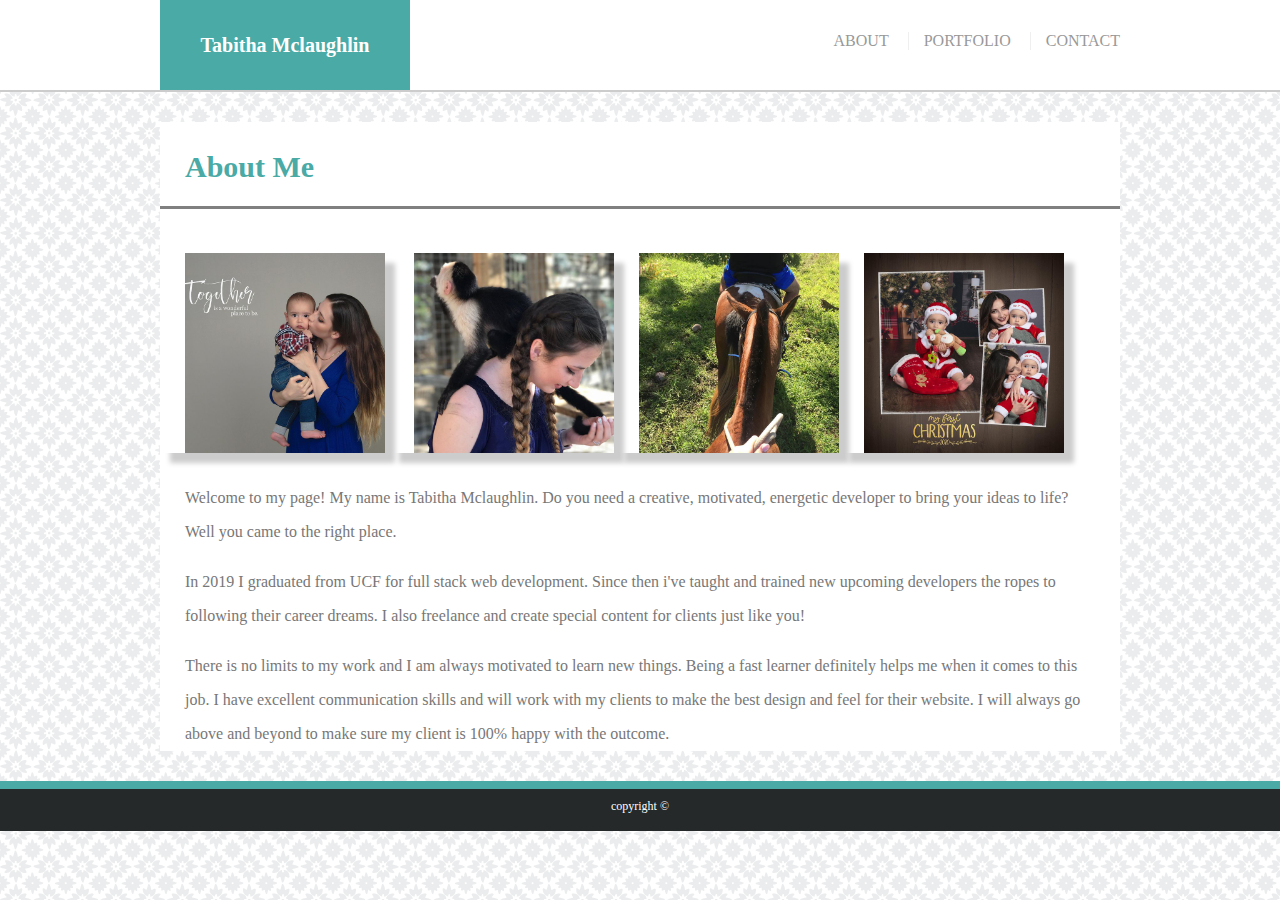
<file: index.html>
<!DOCTYPE html>
<html lang="en">

<head>
  <meta charset="UTF-8">
  <meta http-equiv="X-UA-Compatible" content="IE=edge">
  <meta name="viewport" content="width=device-width, initial-scale=1.0">
  <title>About | Tabitha Mclaughlin</title>
  <link rel="stylesheet" href="style.css">
</head>

<body>

  <header id="masthead">
    <div class="container">
      <a href="index.html" id="logo">
        Tabitha Mclaughlin
      </a>
      <nav>
        <a href="./index.html">about</a>
        <a href="./portfolio.html">portfolio</a>
        <a href="./contact.html">contact</a>
      </nav>
    </div>
  </header>

  <div id="main-container" class="container">
    <section class="main-section">
      <h1>About Me</h1>
      <br>
   
        <img src="./images/eastonandme.jpg" alt="Avatar"> <img src="./images/mokeysin brazil.jpg" alt=""><img src="./images/horseback.jpg" alt=""><img src="./images/babyEaston.jpg" alt="">
     
      <p>Welcome to my page! My name is Tabitha Mclaughlin. Do you need a creative, motivated, energetic developer to
        bring your ideas to life? Well you came to the right place.</p>
      <p>
        In 2019 I graduated from UCF for full stack web development. Since then i've taught and trained new upcoming
        developers the ropes to following their career dreams. I also freelance and create special content for clients
        just like you!
      </p>
      <p>
        There is no limits to my work and I am always motivated to learn new things. Being a fast learner definitely
        helps me when it comes to this job. I have excellent communication skills and will work with my clients to make
        the best design and feel for their website. I will always go above and beyond to make sure my client is 100% happy with the
        outcome.
      </p>
    </section>
  </div>

  <footer>
    <div class="container">
      copyright &copy;
    </div>
  </footer>

</body>

</html>
</file>
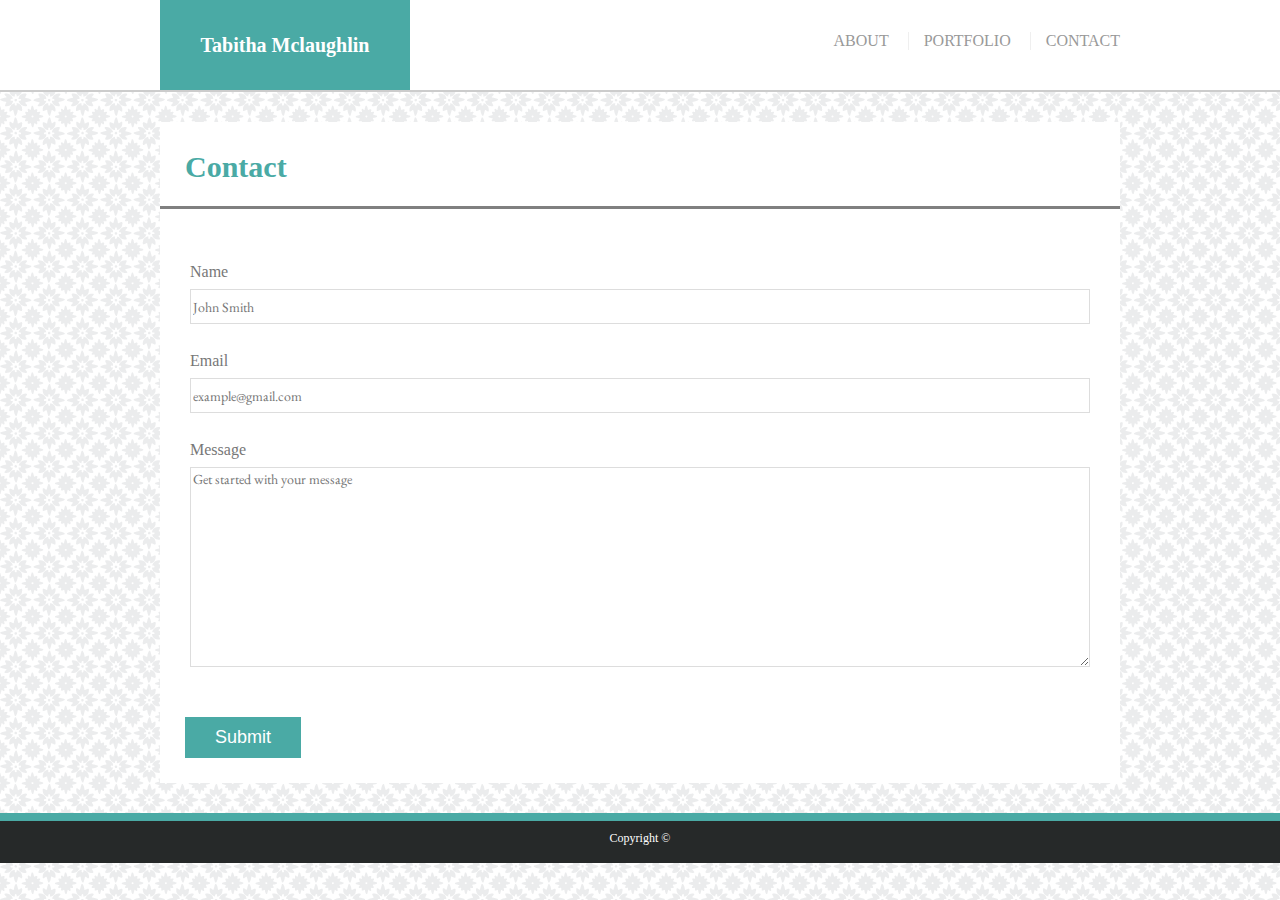
<file: contact.html>
<!DOCTYPE html>
<html lang="en">

<head>
  <meta charset="UTF-8">
  <meta http-equiv="X-UA-Compatible" content="IE=edge">
  <meta name="viewport" content="width=device-width, initial-scale=1.0">
  <title>Contact</title>
  <link rel="stylesheet" href="./style.css">
  <link rel="preconnect" href="https://fonts.googleapis.com">
  <link rel="preconnect" href="https://fonts.gstatic.com" crossorigin>
  <link href="https://fonts.googleapis.com/css2?family=EB+Garamond:ital,wght@1,500&display=swap" rel="stylesheet">
</head>

<body>
  <header id="masthead">
    <div class="container">
      <a href="index.html" id="logo">
        Tabitha Mclaughlin
      </a>
      <nav>
        <a href="./index.html">about</a>
        <a href="./portfolio.html">portfolio</a>
        <a href="./contact.html">contact</a>
      </nav>
  </header>

  <div id="main-container" class="container">
    <section class="main-section">
      <h1>Contact</h1>

      <form id="contact-form">
        <ul>
          <li>
            <label for="name">Name</label>
            <input  class="name"  type="text" id="name" name="name" placeholder="John Smith" required="required">
          </li>
          <li>
            <label for="email">Email</label>
            <input  class="name" type="email" id="email" name="email" placeholder="example@gmail.com" required="required">
          </li>
          <li>
            <label for="message">Message</label>
            <textarea  class="name"  id="message" name="message" placeholder="Get started with your message"
              required="required"></textarea>
          </li>
        </ul>
        <input class="button" type="submit">
      </form>

    </section>

  </div>

  <footer>
    <div class="container">
      Copyright &copy;
    </div>
  </footer>

</html>
</file>
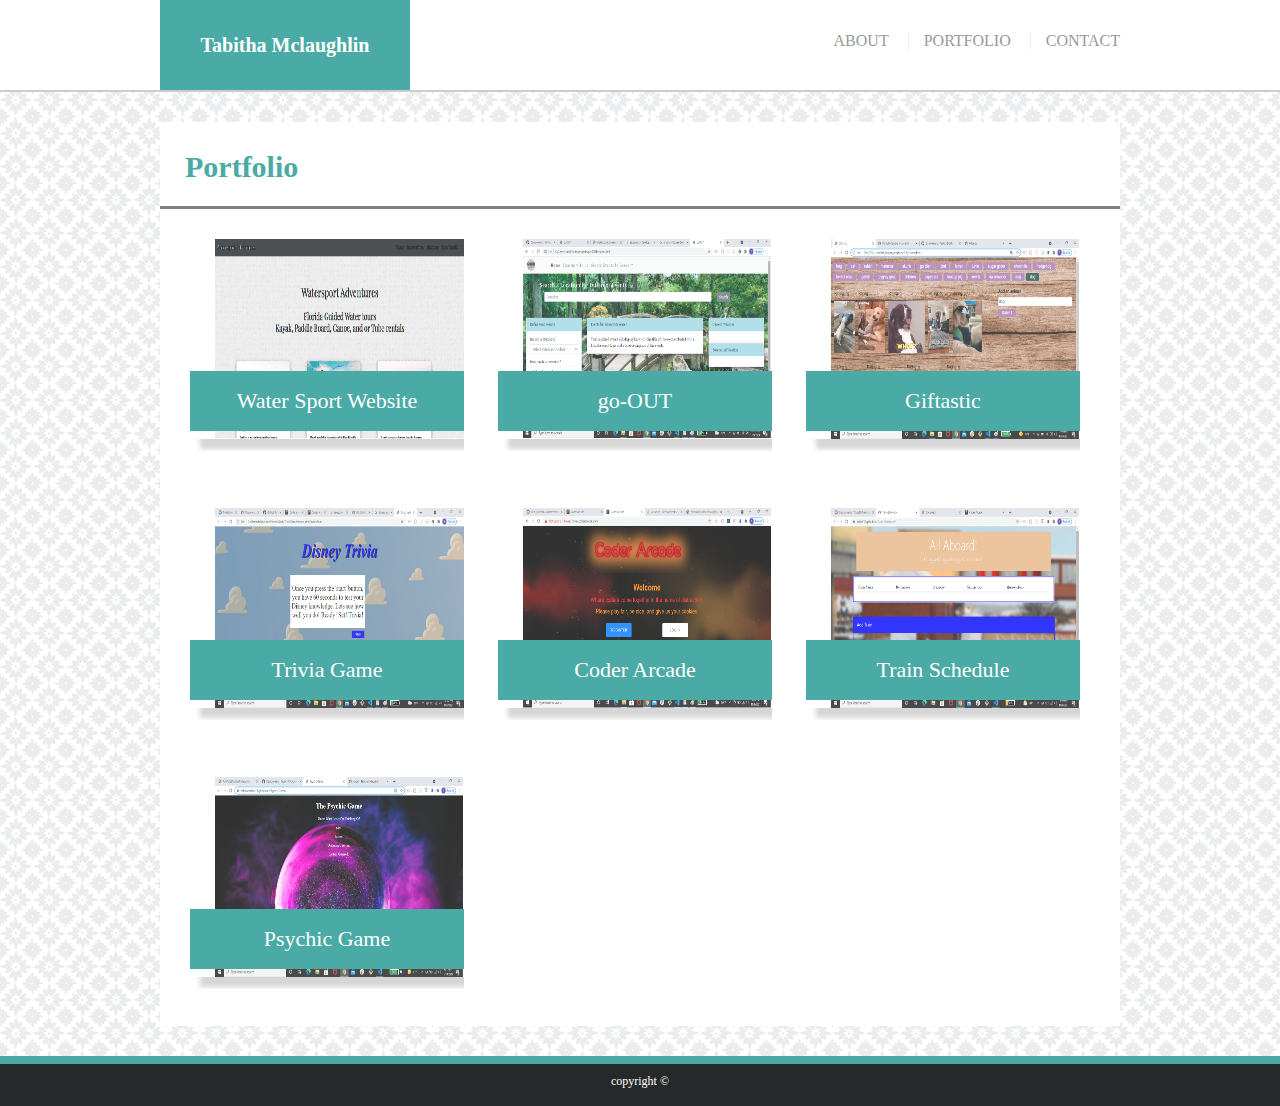
<file: portfolio.html>
<!DOCTYPE html>
<html lang="en">

<head>
  <meta charset="UTF-8">
  <meta http-equiv="X-UA-Compatible" content="IE=edge">
  <meta name="viewport" content="width=device-width, initial-scale=1.0">
  <title>Portfolio|Tabitha Mclaughlin</title>
  <link rel="stylesheet" href="./style.css">
</head>

<body>
  <header id="masthead">
    <div class="container">
      <a href="index.html" id="logo">
        Tabitha Mclaughlin
      </a>
      <nav>
        <a href="./index.html">about</a>
        <a href="./portfolio.html">portfolio</a>
        <a href="./contact.html">contact</a>
      </nav>
    </div>
  </header>
  <div id="main-container" class="container">
    <section class="main-section">
      <h1>Portfolio</h1>
      <div class="work">
        <a href="https://tabbs18.github.io/watersport-adventures/index.html"><img src="./images/watersport-preview.png"
            alt="watersport-preview"></a>

        <h3>
          Water Sport Website
        </h3>
      </div>
      <div class="work">
        <a href="https://patienced.github.io/go-OUT/">
          <img src="./images/goOut-preview.png" alt="goOut-preview">
        </a>
        <h3>
          go-OUT
        </h3>
      </div>

      <div class="work">
        <a href="https://tabbs18.github.io/Giffy/">
          <img src="./images/giffy-preview.png" alt="giffy-preview">
        </a>
        <h3>
          Giftastic
        </h3>
      </div>

      <div class="work">
        <a href="https://tabbs18.github.io/TriviaGame/index.html/">
          <img src="./images/trivia-game-preview.png" alt="TriviaGame game">
        </a>

        <h3>
          Trivia Game
        </h3>
      </div>
      <div class="work">
        <a href="https://coder-arcade.herokuapp.com/">
          <img src="./images/coder-arcade-preview.png" alt="coderarcade">
        </a>
        <h3>
          Coder Arcade
        </h3>
      </div>
      <div class="work">
        <a href="https://tabbs18.github.io/Train-Scheduler/">
          <img src="./images/train-preview.png" alt="train-preview">
        </a>
        <h3>
          Train Schedule
        </h3>
      </div>
      <div class="work">
        <a href="https://tabbs18.github.io/Psychic-Game/">
          <img src="./images/psycic-game-preview.png" alt="psycic-game-preview">
        </a>

        <h3>
         Psychic Game
        </h3>
      </div>
    </section>

  </div>
</body>

<footer>
  <div class="container">
    copyright &copy;
  </div>
</footer>

</html>
</file>
<file: style.css>
body {
    font-style: Arial, "Helvetica Neue", Helvetica, sans-serif;
    font-size: medium;
    line-height: 34px;
    background-image: url(./images/flower-background.png);
    color: #777777;
    display: block;
    margin-bottom: 0px;
    margin-left: 0px;
    margin-right: 0px;
    margin-top: 0px;
    
}

* {
    box-sizing: border-box;
}

.name{
    font-family: 'EB Garamond', serif;
}

.container {
    width: 100%;
    max-width: 960px;
    clear: both;
    margin: 0 auto;
}

p{
    padding-left: 25px;
    padding-right: 25px;
}

img {
  
    height: 200px;
    padding-left: 25px;
    box-shadow: 10px 10px 5px #ccc;
      -moz-box-shadow: 10px 10px 5px #ccc;
      -webkit-box-shadow: 10px 10px 5px #ccc;
      -khtml-box-shadow: 10px 10px 5px #ccc;
}

.work:hover{
    animation: shake 0.5s;
    animation-iteration-count: infinite;
}

  @keyframes shake {
    0% { transform: translate(1px, 1px) rotate(0deg); }
    10% { transform: translate(-1px, -2px) rotate(-1deg); }
    20% { transform: translate(-3px, 0px) rotate(1deg); }
    30% { transform: translate(3px, 2px) rotate(0deg); }
    40% { transform: translate(1px, -1px) rotate(1deg); }
    50% { transform: translate(-1px, 2px) rotate(-1deg); }
    60% { transform: translate(-3px, 1px) rotate(0deg); }
    70% { transform: translate(3px, 1px) rotate(-1deg); }
    80% { transform: translate(-1px, -1px) rotate(1deg); }
    90% { transform: translate(1px, 2px) rotate(0deg); }
    100% { transform: translate(1px, -2px) rotate(-1deg); }
  }
h1,
h2,
h3,
p {
    margin-bottom: 10px;
}

p:last-child {
    margin-bottom: 0;
}

h1,
h2,
h3 {
    font-weight: 700;
    font-family: Georgia, Times, "Times New Roman", serif;
}

h1 {
    padding-bottom: 20px;
    font-size: 30px;
    line-height: 39px;
    border-bottom: 3px solid gray;
    padding-left: 25px;
    padding-top: 25px;
    color: #4aaaa5;
}

h2,
h3 {
    font-size: 22px;
}

/* header/nav */

#masthead {
    position: relative;
    z-index: 99;
    width: 100%;
    margin: 0 0 30px;
    overflow: auto;
    color: #ffffff;
    background: #ffffff;
    border-bottom: 2px solid #cccccc;
}

#logo {
    float: left;
    width: 250px;
    height: 90px;
    font-family: Georgia, Times, "Times New Roman", serif;
    font-size: 20px;
    font-weight: 700;
    line-height: 90px;
    color: #ffffff;
    text-align: center;
    text-decoration: none;
    background: #4aaaa5;
}

nav {
    float: right;
    margin-top: 24px;
}

nav a {
    display: inline-block;
    padding-left: 15px;
    margin-left: 15px;
    line-height: 18px;
    color: #999;
    text-decoration: none;
    border-left: 1px solid #efefef;
    text-transform: uppercase;
}

nav a:first-child {
    border-left: 0 none;
}

nav a:hover{
    color: #4aaaa5;
}

footer {
    background-color: rgb(38, 41, 41);
    border-top: solid #4aaaa5 8px;
    text-align: center;
    color: white;
    height: 50px;
    font-size: 12px;
}

/* style for contact page */

#main-container {
    background-color: #ffffff;    
    margin-bottom: 30px;
}

#contact-form ul {
    padding: 20px;
    list-style-type: none;
}

#contact-form li {
    padding: 10px;
}

label,
textarea,
input[type=email],
input[type=text] {
    display: block;
    width: 100%;
}

input[type=text],
input[type=email],
textarea {
    height: 35px;
    padding: 3 15px;
    font-size: 14px;
    border: 1px solid #dddddd;
}

textarea {
    height: 200px;
}

input[type=submit]{
    padding: 10px 30px;
    font-size: 18px;
    color: #ffffff;
    cursor: pointer;
    background: #4aaaa5;
    border: 0 none;
    margin-left: 25px;
    margin-bottom: 25px;
}

/* portfolio css */

.work{
    position: relative;
    display: inline-block;
    width: 274px;
    margin: 20px 0 25px;
    overflow: auto;
}

.work:nth-child(even){
    margin-left: 30px;

}

.work:nth-child(odd){
    margin-left: 30px;

}

.work img {
    width: 100%;
    opacity: 0.8;
    border: 0 none;
}

.work h3{
    position: absolute;
    bottom: 20px;
    width: 100%;
    padding: 15px;
    margin-bottom: 0;
    font-weight: 300;
    line-height: 30px;
    color: #ffffff;
    text-align: center;
    background-color: #4aaaa5;
    border-bottom: 0;
}

.auth-img {
    float: left;
    width: 200px;
    height: auto;
    margin-top: 10px;
    margin-right: 25px;
}   

.button {
    background-color: #4CAF50; 
    border: none;
    text-align: center;
    text-decoration: none;
    display: inline-block;
    font-size: 16px;
    margin: 4px 2px;
    transition-duration: 0.4s;
    cursor: pointer;
  }
  
  .button:hover {
    background-color: #70ca73;
    color: white;
  }
</file>
